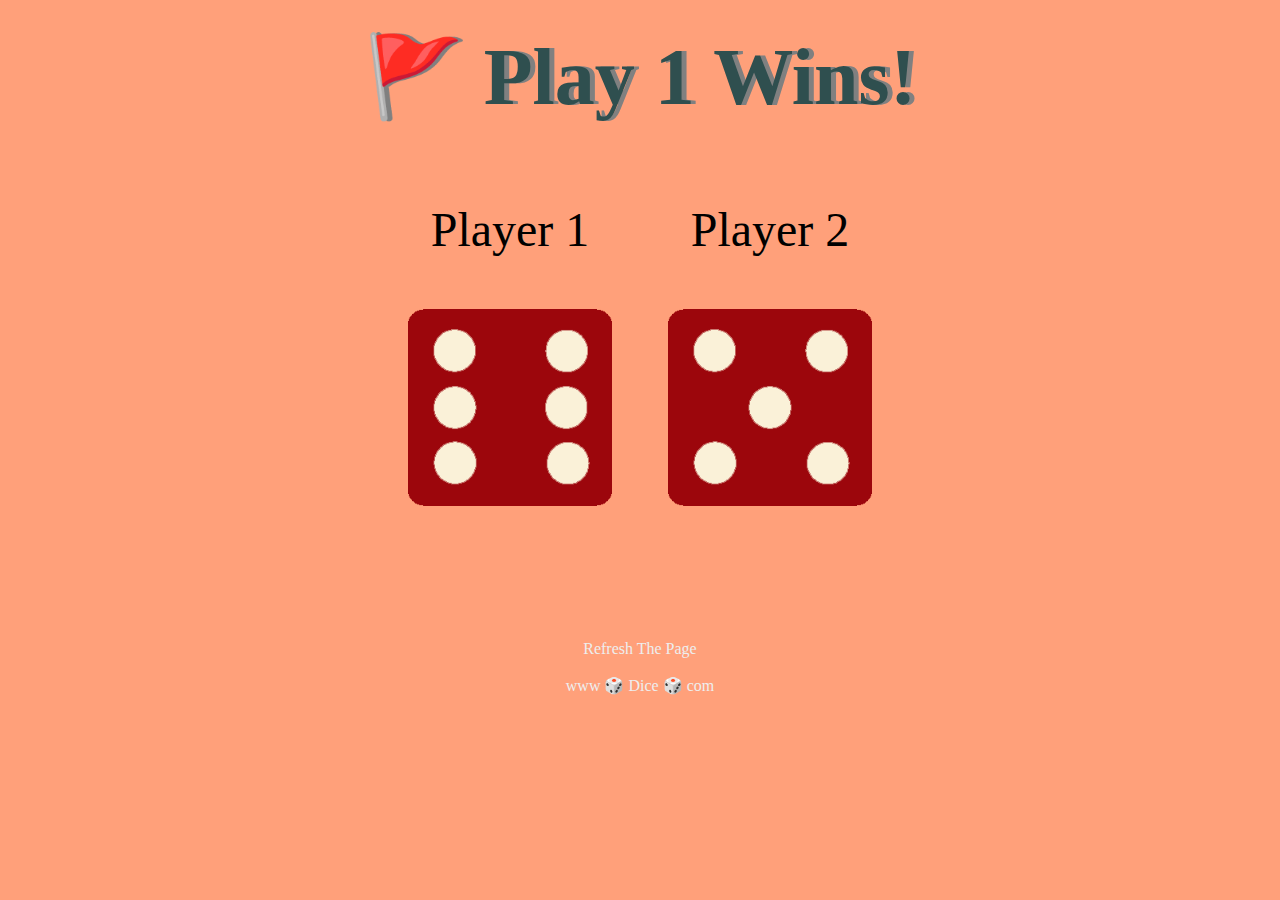
<file: index.html>
<!DOCTYPE html>
<html>
<head>
    <meta charset='utf-8'>
    <meta http-equiv='X-UA-Compatible' content='IE=edge'>
    <title>Dice Game</title>
    <meta name='viewport' content='width=device-width, initial-scale=1'>
    <link rel='stylesheet' href='style.css'>
</head>
<body>
    <div class="container">
        <h1>Refresh Me</h1>
        <div class="dice">
            <p>Player 1 </p>
            <img class="img1" src="images/dice6.png">
            </div>
        <div class="dice">
            <p> Player 2</p>
            <img class="img2" src="images/dice6.png">
            </div>
        </div>
     <script src="index.js"></script>
        <footer>
            Refresh The Page<br><br>
            www 🎲 Dice 🎲 com
          </footer>
    </body>
        
</html>
</file>
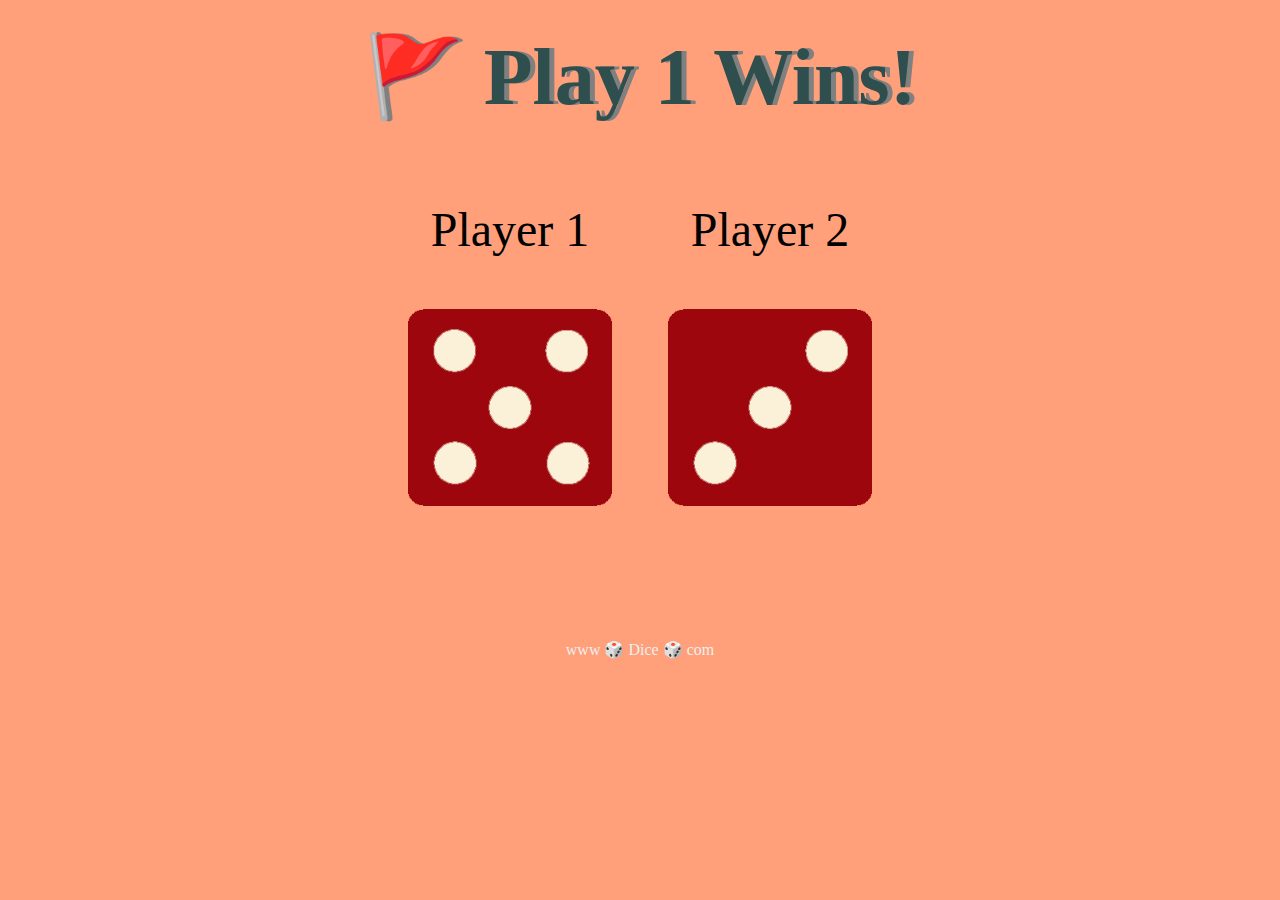
<file: dice.html>
<!DOCTYPE html>
<html>
<head>
    <meta charset='utf-8'>
    <meta http-equiv='X-UA-Compatible' content='IE=edge'>
    <title>Page Title</title>
    <meta name='viewport' content='width=device-width, initial-scale=1'>
    <link rel='stylesheet' href='style.css'>
</head>
<body>
    <div class="container">
        <h1>Refresh Me</h1>
        <div class="dice">
            <p>Player 1 </p>
            <img class="img1" src="images/dice6.png">
            </div>
        <div class="dice">
            <p> Player 2</p>
            <img class="img2" src="images/dice6.png">
            </div>
        </div>
        <footer>
            www 🎲 Dice 🎲 com
          </footer>
          <script src="index.js"></script>
    </body>
        
</html>
</file>
<file: style.css>
.container{
  width: 50%;
  margin: auto;
  text-align: center;
}
.dice {
  text-align: center;
  display: inline-block;
}
body{
  background-color:lightsalmon;
}
h1 {
  margin:30px;
  font-family: 'Lobster', cursive;
  text-shadow: 5px 0 grey;
  font-size: 5rem;
  color:darkslategray;
}

p {
  font-size: 3rem;
  color:black;
  font-family: 'Indie Flower', cursive;
}

img {
  width: 80%;
}

footer {
  margin-top: 10%;
  color: #EEEEEE;
  text-align: center;
  font-family: 'Indie Flower', cursive;

}
</file>
